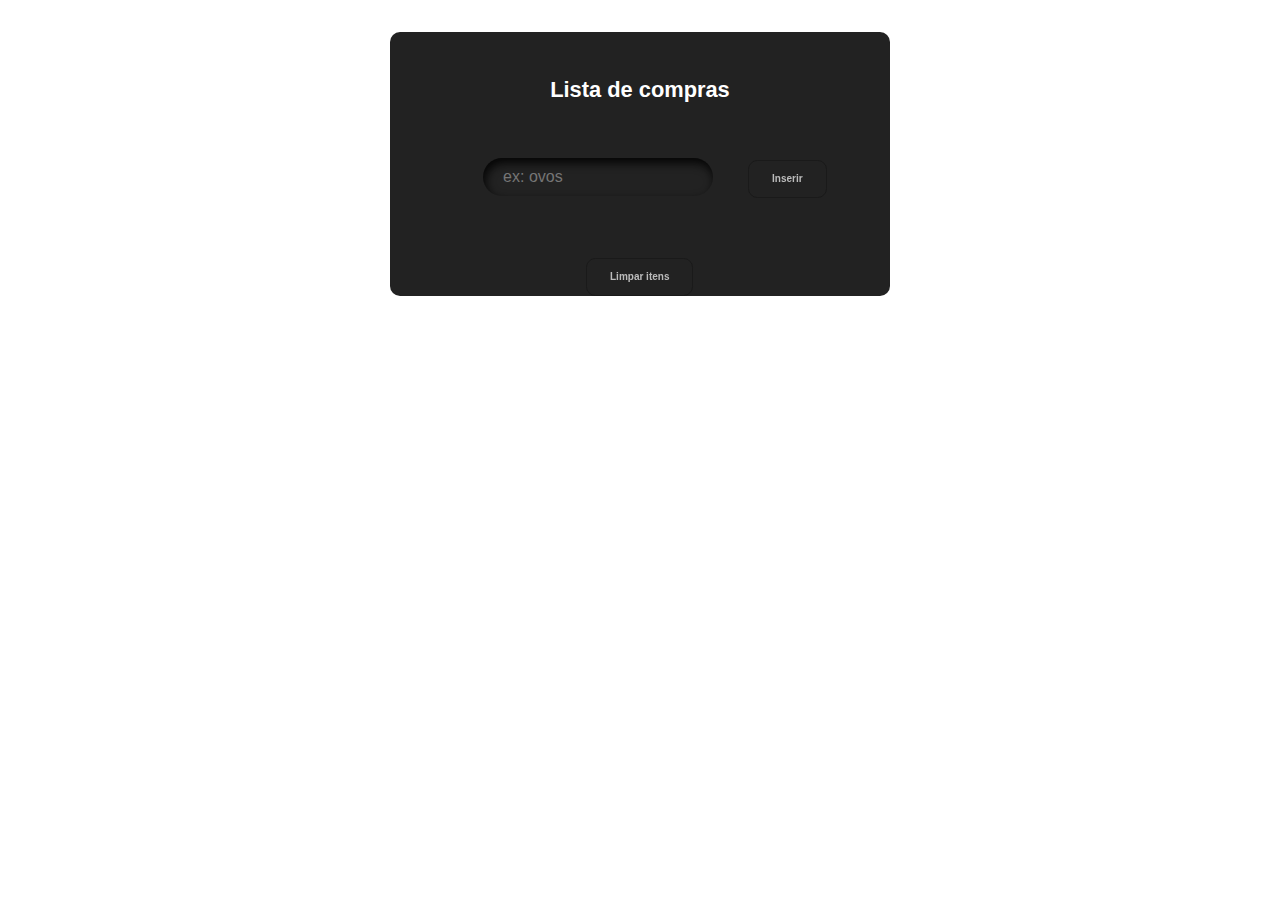
<file: index.html>
<!DOCTYPE html>
<html lang="pt-BR">
<head>
    <meta charset="UTF-8">
    <meta http-equiv="X-UA-Compatible" content="IE=edge">
    <meta name="viewport" content="width=device-width, initial-scale=1.0">
    <title>Lista de compras</title>
    <!-- CSS -->
    <link rel="stylesheet" href="style.css">
    
    
</head>
<body>
    <!-- Icone fontawesome -->
    <link rel="stylesheet" href="https://cdnjs.cloudflare.com/ajax/libs/font-awesome/6.3.0/css/all.min.css" />
    <!-- Card -->
    <section class="section-center">
        <div class="card shadow">   
        <!-- formulário -->
        <form class="lista-compras">
            <p class="alert"></p>
            <h3 class="main-title"> Lista de compras</h3>
            <div class="form-control">
              <input type="text" id="compras" placeholder="ex: ovos"> 
              <button type="submit" class="submit-button"> Inserir </button>
            </div>
        </form>
        <!-- lista de compras -->
        <div class="lista-compras">
            <div class="lista-de-itens">
               
            </div>
            <!-- botão -->
            <button type="botão" class="limpar">Limpar itens</button>
        </div>
        </div>
        
    </section>

<!-- javascript-->
<script src="script.js"></script>
</body>
</html>
</file>
<file: style.css>
body {
    background: #ffffff;
    font-family: Roobert,-apple-system,BlinkMacSystemFont, "Segoe UI", Helvetica, Arial, Sans-serif, "Apple Color Emoji", "Segoe UI Emoji", "Segoe UI Symbol";
    font-size: 14pt;
    color: #fff;
    text-align: center;
    line-height: 1.5;

}


section {
    background: rgb(34, 34, 34);
    border-radius: 10px;
    width: 500px;
    margin: auto;
    transition: border-radius 0.5s cubic-bezier(0.175, 0.885, 0.32, 1.275);
    padding: 5rem 0.;
}

/* Alerta */

.alert {
    margin-bottom: 1rem;
    height: 1.25rem;
    display: grid;
    align-items: center;
    text-align: center;
    font-size: 0.7rem;
    border-radius: 0.25rem;
    letter-spacing: var(--spacing);
    text-transform: capitalize;
}

.alert-danger {
    color: #721c24;
    background: #f8d7da;
}

.alert-sucess {
    color: #155724;
    background: #d4edda;
}

/* lista */

.lista-compras {
    margin-top: 2rem;
    transition: var(--transition);
    /*visibility: hidden;*/
}

.mostrar-lista {
    visibility: visible;
}

.item {
    display: flex;
    align-items: center;
    justify-content: space-between;
    margin-bottom: 0.5rem;
    transition: var(--transition);
    padding: 0.25rem 1rem;
    border-radius: var(--radius);
    text-transform: capitalize;
    display: inline-block;
}

/* botão inserir */

.submit-button {
    appearance: none;
    background-color: transparent;
    border: 0.125em solid #1A1A1A;
    border-radius: 0.9375em;
    box-sizing: border-box;
    color: #bbbbbb;
    cursor: pointer;
    display: inline-block;
    font-family: Roobert,-apple-system,BlinkMacSystemFont, "Segoe UI", Helvetica, Arial, Sans-serif, "Apple Color Emoji", "Segoe UI Emoji", "Segoe UI Symbol";
    font-size: 10px;
    font-weight: 600;
    line-height: normal;
    margin: 0;
    min-height: 3.75em;
    min-width: 0;
    outline: none;
    padding: 1em 2.3em;
    text-align: center;
    text-decoration: none;
    transition: all 300ms cubic-bezier(.23, 1, 0.32, 1);
    user-select: none;
    -webkit-user-select: none;
    touch-action: manipulation;
    will-change: transform;
}

.submit-button:disabled {
    pointer-events: none;
}

.submit-button:hover {
    color: #fff;
    background-color: #30ce38;
    box-shadow: rgba(0, 0, 0, 0.25) 0 8px 15px;
    transform: translateY(-2px);
}

.submit-button:active {
    box-shadow: none;
    transform: translateY(0);
}

.lista-compras {
    margin-top: 2rem;
    transition: var(--transition);

}
/* botão limpar */
.limpar {
    margin-top: 2rem;
    transition: var(--transition);
    
}
.show-limpar {
    visibility: hidden;
}

.main-title {
    text-align: center;


}
/* item */

.titulo {
    margin-bottom: 0;
    color: var(--clr-grey-1);
    letter-spacing: 1px;
    transition: var(--transition);
    font-size: 12pt;
    
    
}
/* botões */
.btn-container {
    display: inline-block;
    border: 0.125em solid transparent;
    background-color: transparent;
    font-weight: normal;
    font-style: normal;
    font-size: 10px;
    letter-spacing: 0px;
    text-transform: none;
    white-space: nowrap;
    word-wrap: normal;
    transition: var(--transition);
    /*direction: ltr; */
}


/* icone editar */

.edit-button, .delete-button {
    
    border: 0.125em solid transparent;
    background-color: transparent;
    font-weight: normal;
    font-style: normal;
    font-size: 12px;
    line-height: 1;
    letter-spacing: normal;
    text-transform: none;
    display: inline-block;
    white-space: nowrap;
    word-wrap: normal;
    direction: ltr;
    
}

.edit-button:disabled {
    pointer-events: none;
}
.edit-button:active {
    box-shadow: none;
    transform: translateY(0);

}

.edit-button:hover {
    color: #fff;
    background-color: #5f5f5f00;
    box-shadow: rgba(0, 0, 0, 0.25) 0 8px 15px;
    transform: translateY(-2px);
}

/* icone deletar */


.delete-button:disabled {
    pointer-events: none;
}
.delete-button:active {
    box-shadow: none;
    transform: translateY(0);

}

.delete-button:hover {
    color: #fff;
    background-color: #5f5f5f00;
    box-shadow: rgba(0, 0, 0, 0.25) 0 8px 15px;
    transform: translateY(-2px);
}

/* limpar */

.limpar {
    appearance: none;
    background-color: transparent;
    border: 0.125em solid #1A1A1A;
    border-radius: 0.9375em;
    box-sizing: border-box;
    color: #bbbbbb;
    cursor: pointer;
    display: inline-block;
    font-family: Roobert,-apple-system,BlinkMacSystemFont, "Segoe UI", Helvetica, Arial, Sans-serif, "Apple Color Emoji", "Segoe UI Emoji", "Segoe UI Symbol";
    font-size: 10px;
    font-weight: 600;
    line-height: normal;
    margin: 0;
    min-height: 3.75em;
    min-width: 0;
    outline: none;
    padding: 1em 2.3em;
    text-align: center;
    text-decoration: none;
    transition: all 300ms cubic-bezier(.23, 1, 0.32, 1);
    user-select: none;
    -webkit-user-select: none;
    touch-action: manipulation;
    will-change: transform;
}

.limpar:disabled {
    pointer-events: none;
}

.limpar:hover {
    color: #fff;
    background-color: #ee3f39;
    box-shadow: rgba(0, 0, 0, 0.25) 0 8px 15px;
    transform: translateY(-2px);
}

.limpar:active {
    box-shadow: none;
    transform: translateY(0);
}


/* input formulário */

input {
    margin: 30px;
    background: none;
    border: none;
    outline: none;
    max-width: 190px;
    padding: 10px 20px;
    font-size: 16px;
    border-radius: 9999px;
    box-shadow: inset 2px 5px 10px rgb(5, 5, 5);
    color: #fff;

}
</file>
